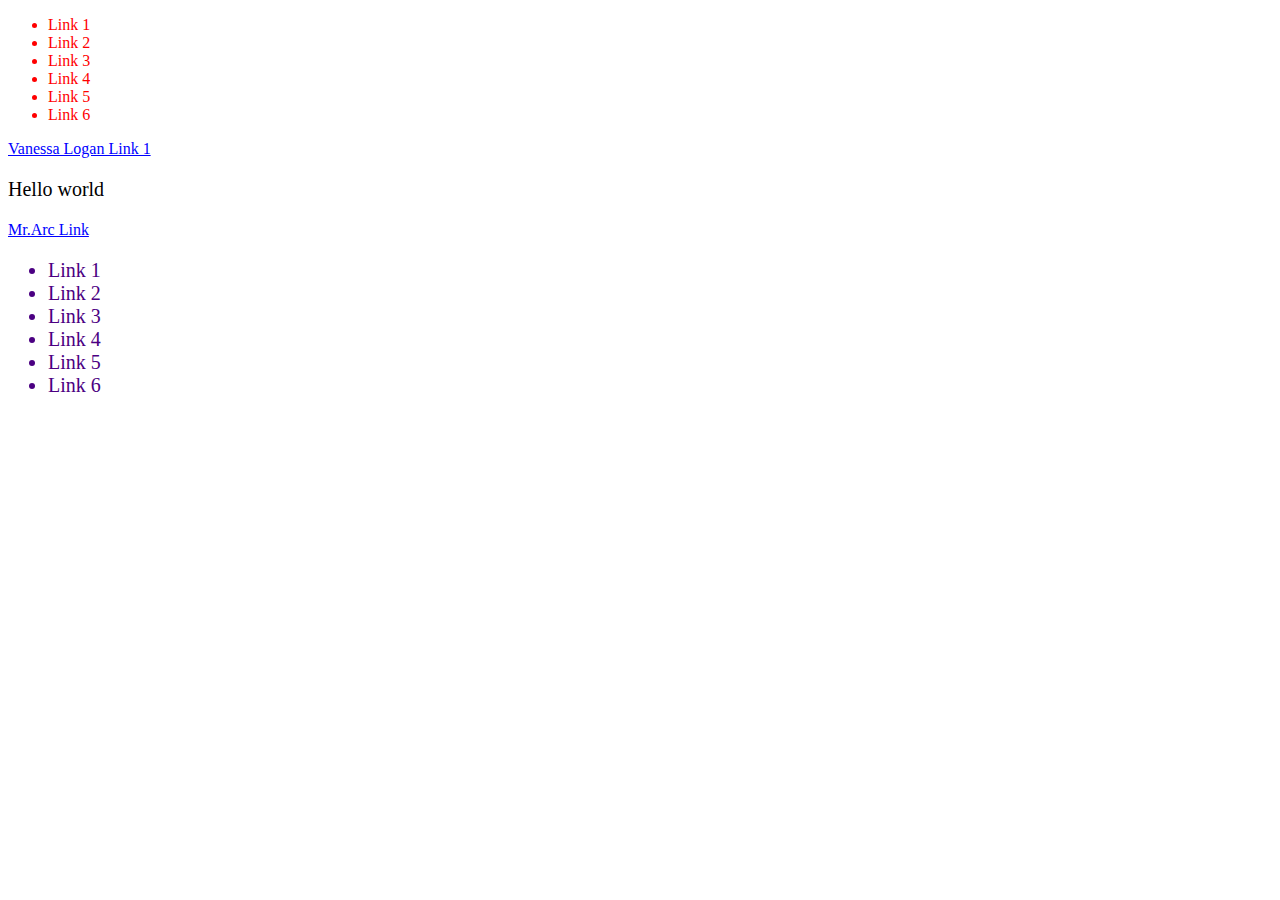
<file: index.html>
<!DOCTYPE html>
<html lang="en">
<head>
    <meta charset="UTF-8">
    <meta http-equiv="X-UA-Compatible" content="IE=edge">
    <meta name="viewport" content="width=device-width, initial-scale=1.0">
    <title>Vanessa Logan Exercise</title>
    <link rel="stylesheet" href="./assets/css/style.css">
</head>
<body>
    <div class="div1">
        <ul>
            <li>Link 1</li>
            <li>Link 2</li>
            <li>Link 3</li>
            <li>Link 4</li>
            <li>Link 5</li>
            <li>Link 6</li>
        </ul>
    </div>

    <div class="div2">
        <a href="">Vanessa Logan Link 1</a>
        <p>Hello world</p>
    </div>

    <div>
        <div>
            <div>
                <div>
                    <!-- Unvisited links are blue in color, so by default your link was already blue,-->
                    <a href="mailto:">Mr.Arc Link</a>
                </div>
            </div>
        </div>
    </div>

    <div class="div3">
        <ul>
            <li >Link 1</li>
            <li>Link 2</li>
            <li>Link 3</li>
            <li>Link 4</li>
            <li>Link 5</li>
            <li>Link 6</li>
        </ul>
    </div>
</body>
</html>
</file>
<file: assets/css/style.css>
{
    padding: 0;
    margin: 0;
    background-color: ivory;
}

.div1 ul>li{

    color: red;
  }

  a +p{
      font-size: 20px;
  }

  div a{
    color: blue; 
}

div ~ .div3{ 
font-size: 20px;
color: indigo;
}
</file>
